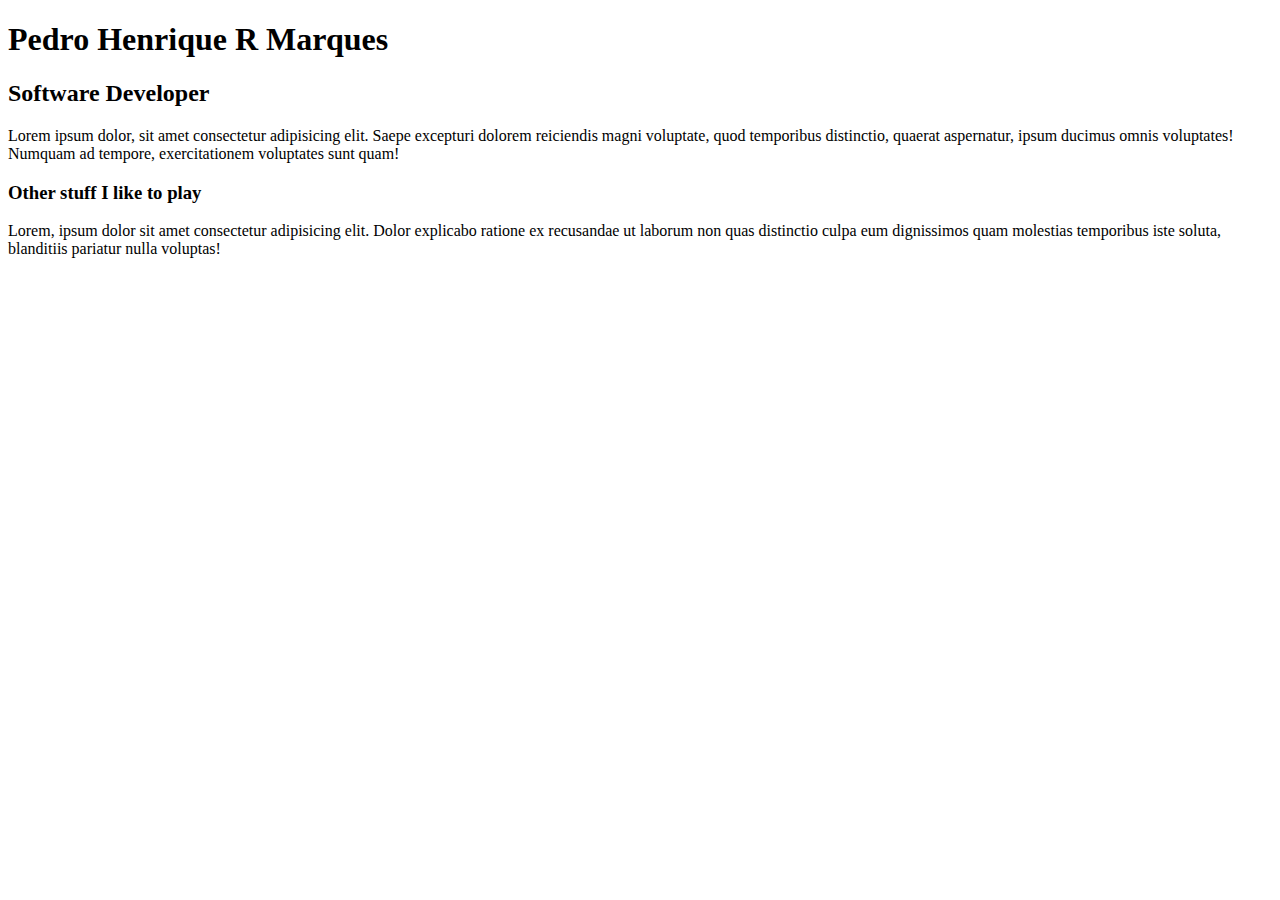
<file: 1 - HTML/Aula 1/index.html>
<!DOCTYPE html>
<html lang="pt">
<head>
  <meta charset="UTF-8">
  <meta http-equiv="X-UA-Compatible" content="IE=edge">
  <meta name="viewport" content="width=device-width, initial-scale=1.0">
  <title>Pedro Henrique</title>
</head>
<body>
    <h1>Pedro Henrique R Marques</h1>
    <h2>Software Developer</h2>

    <p>
      Lorem ipsum dolor, sit amet consectetur adipisicing elit. Saepe excepturi dolorem reiciendis magni voluptate, quod temporibus distinctio, quaerat aspernatur, ipsum ducimus omnis voluptates! Numquam ad tempore, exercitationem voluptates sunt quam!
    </p>

    <h3>Other stuff I like to play</h3>

    <p>Lorem, ipsum dolor sit amet consectetur adipisicing elit. Dolor explicabo ratione ex recusandae ut laborum non quas distinctio culpa eum dignissimos quam molestias temporibus iste soluta, blanditiis pariatur nulla voluptas!
    </p>
  </body>
</html>
</file>
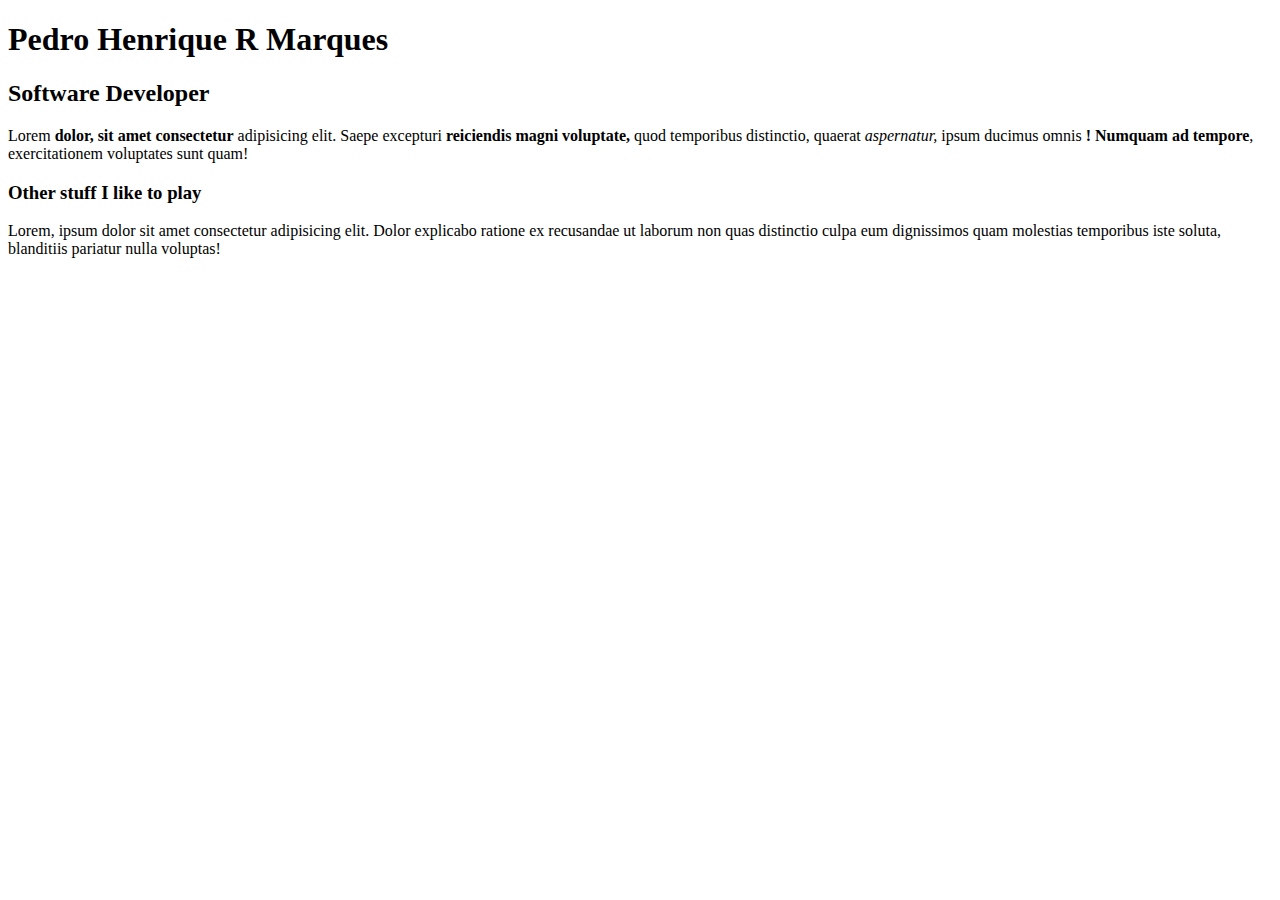
<file: 1 - HTML/Aula 5/index.html>
<!DOCTYPE html>
<html lang="pt">
<head>
  <meta charset="UTF-8">
  <meta http-equiv="X-UA-Compatible" content="IE=edge">
  <meta name="viewport" content="width=device-width, initial-scale=1.0">
  <title>Pedro Henrique</title>
</head>
<body>
    <h1>Pedro Henrique R Marques</h1>
    <h2>Software Developer</h2>

    <p>
      Lorem <strong> dolor, sit amet consectetur</strong> adipisicing elit. Saepe excepturi <strong> reiciendis magni voluptate,</strong> quod temporibus distinctio, quaerat <em>aspernatur,</em> ipsum ducimus omnis <b>! Numquam ad tempore</b>, exercitationem voluptates sunt quam!
    </p>

    <h3>Other stuff I like to play</h3>

    <p>Lorem, ipsum dolor sit amet consectetur adipisicing elit. Dolor explicabo ratione ex recusandae ut laborum non quas distinctio culpa eum dignissimos quam molestias temporibus iste soluta, blanditiis pariatur nulla voluptas!
    </p>
  </body>
</html>
</file>
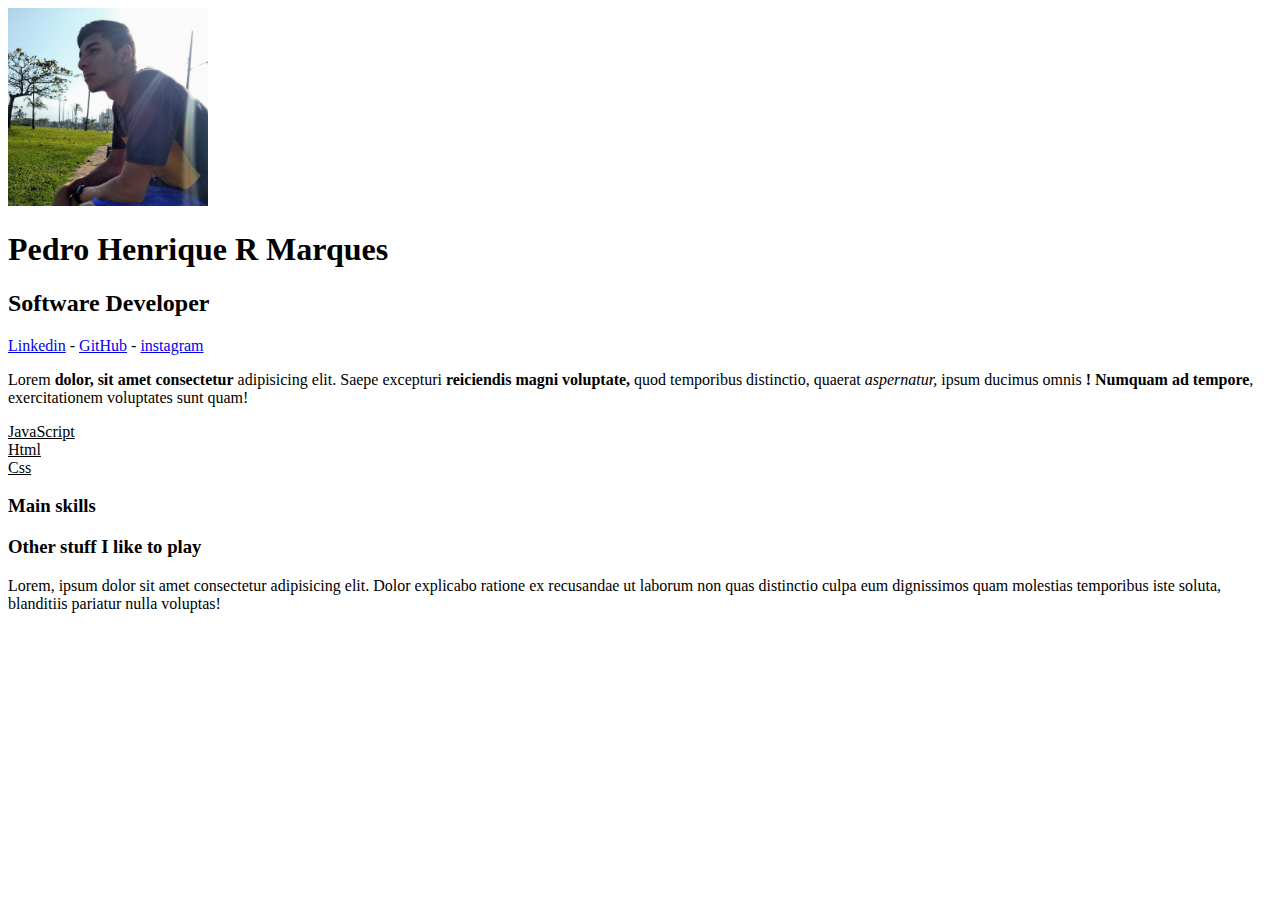
<file: 1 - HTML/Aula 6/index.html>
<!DOCTYPE html>
<html lang="pt">
<head>
  <meta charset="UTF-8">
  <meta http-equiv="X-UA-Compatible" content="IE=edge">
  <meta name="viewport" content="width=device-width, initial-scale=1.0">
  <title>Pedro Henrique</title>
</head>
<body>
  <img src="Pedro.jpg" width="200" alt="Foto: Pedro Henrique">

    <h1>Pedro Henrique R Marques</h1>
    <h2>Software Developer</h2>
  
    <a href="http://www.Linkedin.com.br" target="@blank">Linkedin</a> <!-- A tag target="@blank indica que o link abrirá em outra pagina"-->
    -
    <a href="http://www.github.com.br" target="@blank">GitHub</a>
-
    <a href="HTTP://www.instagram.com" target="@blank">instagram</a>
    <p>
      Lorem <strong> dolor, sit amet consectetur</strong> adipisicing elit. Saepe excepturi <strong> reiciendis magni voluptate,</strong> quod temporibus distinctio, quaerat <em>aspernatur,</em> ipsum ducimus omnis <b>! Numquam ad tempore</b>, exercitationem voluptates sunt quam!
    </p>
      <u>  <!-- ul significa inicio de uma lista não ordenada-->
          <li>JavaScript</li>
          <li>Html</li>
          <li>Css</li>
      </u>
    <h3>Main skills</h3>

    <h3>Other stuff I like to play</h3>

    <p>Lorem, ipsum dolor sit amet consectetur adipisicing elit. Dolor explicabo ratione ex recusandae ut laborum non quas distinctio culpa eum dignissimos quam molestias temporibus iste soluta, blanditiis pariatur nulla voluptas!
    </p>
  </body>
</html>
</file>
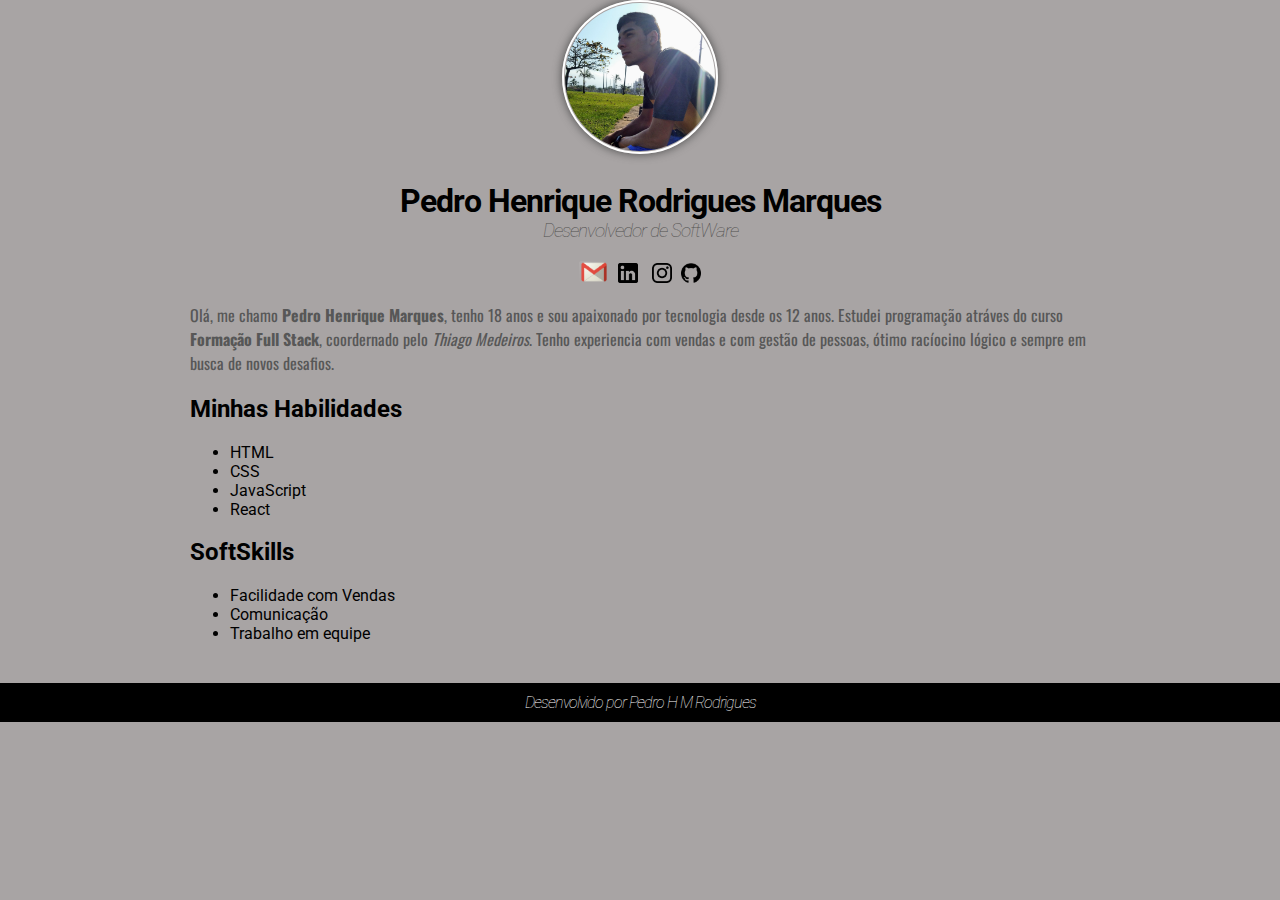
<file: 1 - HTML/Exercicio/index.html>
<!DOCTYPE html>
<html lang="PT">
<head>
    <meta charset="UTF-8">
    <meta http-equiv="X-UA-Compatible" content="IE=edge">
    <meta name="viewport" content="width=device-width, initial-scale=1.0">
    <title>Pedro Henrique </title>
    <link rel="preconnect" href="https://fonts.googleapis.com">
<link rel="preconnect" href="https://fonts.gstatic.com" crossorigin>
<link href="https://fonts.googleapis.com/css2?family=Oswald&family=Roboto&display=swap" rel="stylesheet">
    <link rel="stylesheet" href="style.css">
</head>
<body>
    <div class="container">
        <div class="principal">
    <img src="Pedro.jpg" alt="Pedro Henrique" class="ImagenPrincipal">
<br><br>

<h1>Pedro Henrique Rodrigues Marques</h1>
<h3>Desenvolvedor de SoftWare</h3>

<a href="mailto:pedro.hmrodrigues.00@gmail.com?subject= Olá Pedro, queremos entrar em contato com você"><img src="logo/email-logo-png-1114.png" alt="Email" class="logo-icons"></a>

        <a href="https://www.linkedin.com" target="_blank"><img src="logo/logo-linkedin.png" alt="LinkdIn" class="logos-icons linkd" ></a>

        <a href="https://www.instagram.com" target="_blank"><img src="logo/logo-instagram.png" alt="instagram" class="logos-icons insta"></a>

        <a href="https://www.Github.com" target="_blank"><img src="logo/logo-github.png" alt="Github" class="logos-icons"></a>
    </div>
    
    <p>
        Olá, me chamo <strong>Pedro Henrique Marques</strong>, tenho 18 anos e sou apaixonado por tecnologia desde os 12 anos. Estudei programação atráves do curso <strong>Formação Full Stack</strong>, coordernado pelo <em>Thiago Medeiros</em>. Tenho experiencia com vendas e com gestão de pessoas, ótimo racíocino lógico e sempre em busca de novos desafios.
    </p>
    <h2>Minhas Habilidades</h2>
    <ul>
        <li>HTML</li>
        <li>CSS</li>
        <li>JavaScript</li>
        <li>React</li>
    </ul>


   

    <h2>SoftSkills</h2>
        <ul>
            <li>Facilidade com Vendas</li>
            <li>Comunicação</li>
            <li>Trabalho em equipe</li>
        </ul>
    </div>

    <div class="footer">
        Desenvolvido por Pedro H M Rodrigues
    </div>
</body>
</html>
</file>
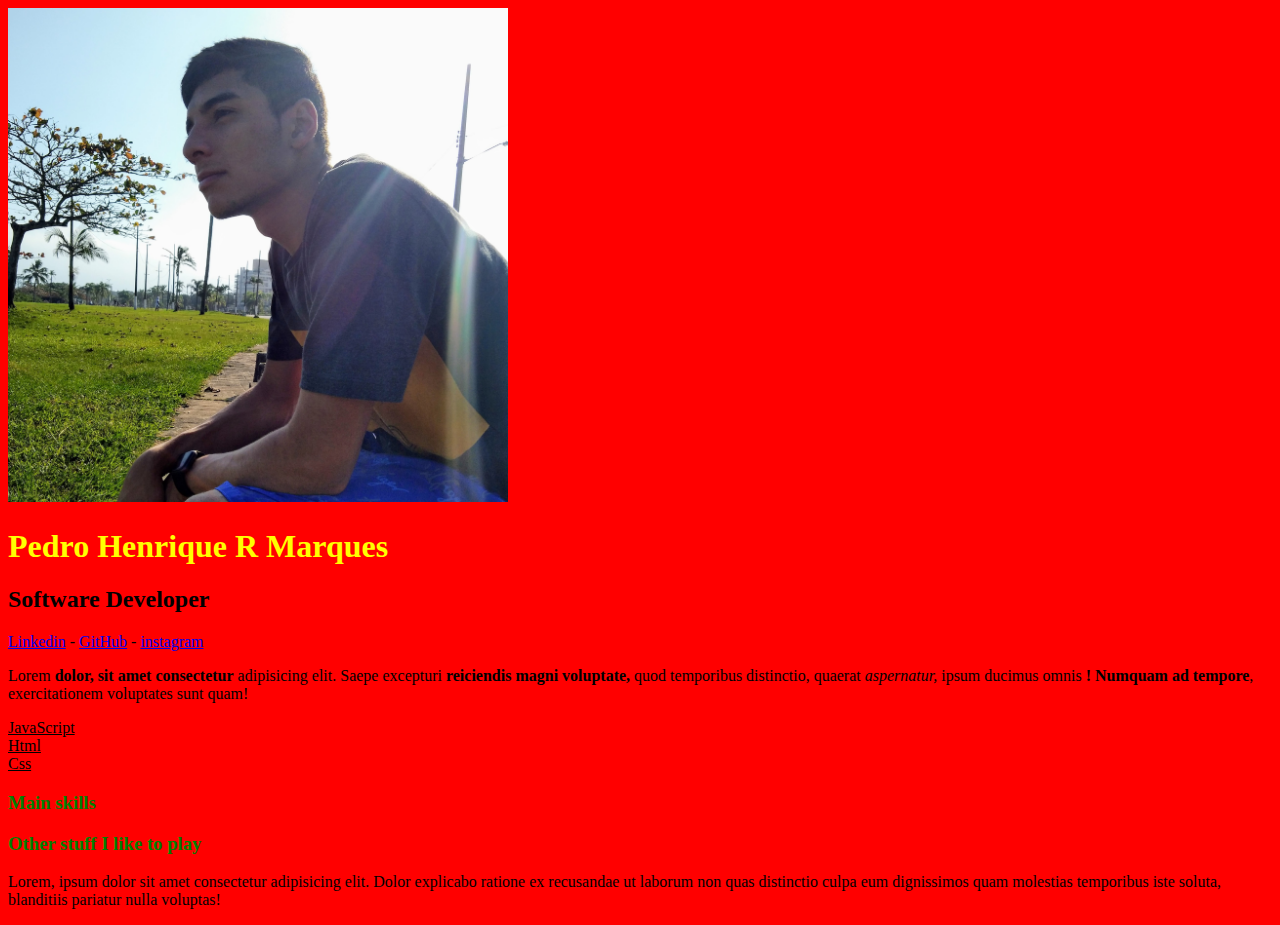
<file: 2 - CSS/Aula 1/index.html>
<!DOCTYPE html>
<html lang="pt">
<head>
  <meta charset="UTF-8">
  <meta http-equiv="X-UA-Compatible" content="IE=edge">
  <meta name="viewport" content="width=device-width, initial-scale=1.0">
  <title>Pedro Henrique</title>
  <link rel="stylesheet" href="style.css">
</head>
<body>
  <img src="Pedro.jpg"  alt="Foto: Pedro Henrique" class="foto-principal">

    <h1 id="nome">Pedro Henrique R Marques</h1>
    <h2>Software Developer</h2>
  
    <a href="http://www.Linkedin.com.br" target="@blank">Linkedin</a> <!-- A tag target="@blank indica que o link abrirá em outra pagina"-->
    -
    <a href="http://www.github.com.br" target="@blank">GitHub</a>
-
    <a href="HTTP://www.instagram.com" target="@blank">instagram</a>
    <p>
      Lorem <strong> dolor, sit amet consectetur</strong> adipisicing elit. Saepe excepturi <strong> reiciendis magni voluptate,</strong> quod temporibus distinctio, quaerat <em>aspernatur,</em> ipsum ducimus omnis <b>! Numquam ad tempore</b>, exercitationem voluptates sunt quam!
    </p>
      <u>  <!-- ul significa inicio de uma lista não ordenada-->
          <li>JavaScript</li>
          <li>Html</li>
          <li>Css</li>
      </u>
    <h3 class="Verde">Main skills</h3>

    <h3 class="Verde">Other stuff I like to play</h3>

    <p>Lorem, ipsum dolor sit amet consectetur adipisicing elit. Dolor explicabo ratione ex recusandae ut laborum non quas distinctio culpa eum dignissimos quam molestias temporibus iste soluta, blanditiis pariatur nulla voluptas!
    </p>
  </body>
</html>
</file>
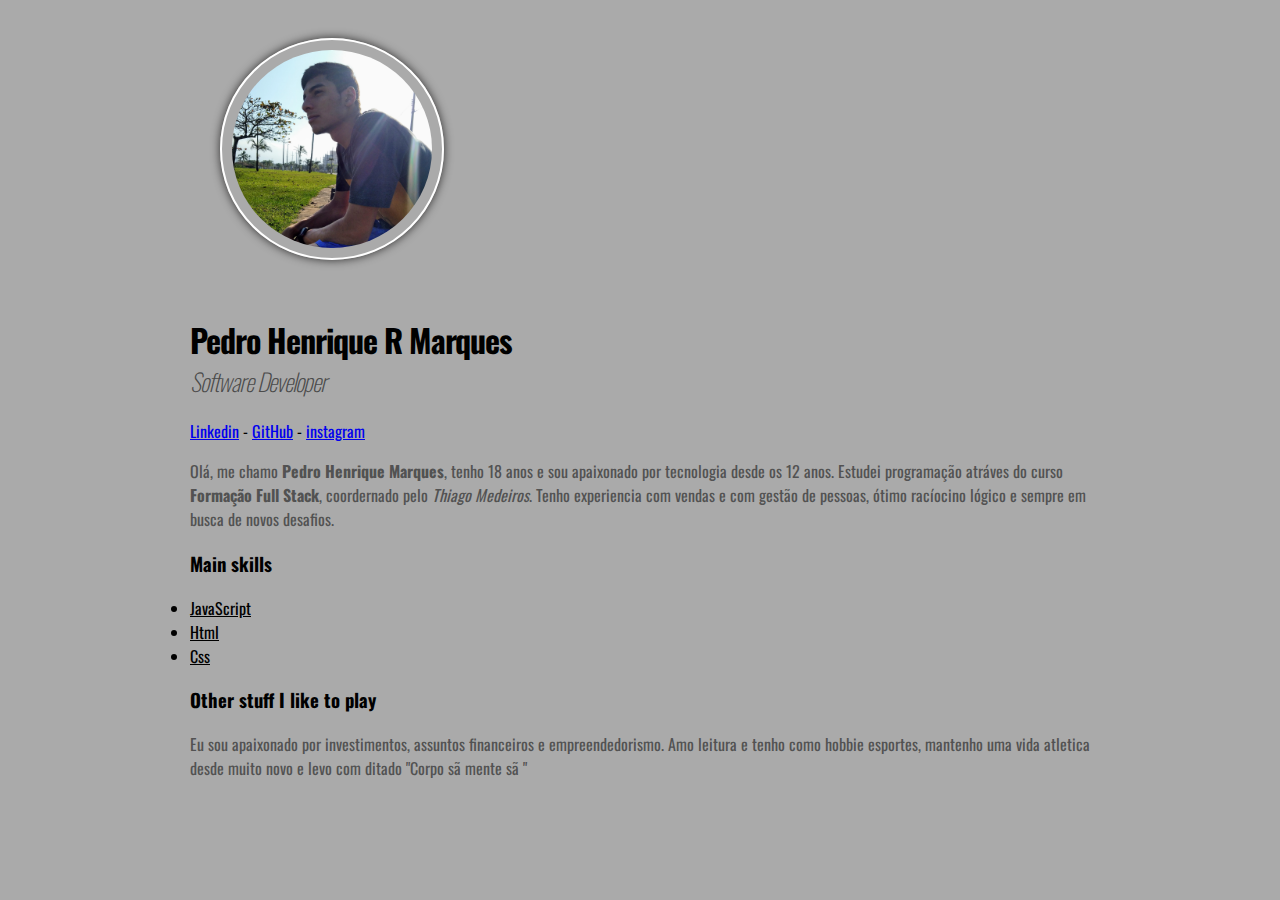
<file: 2 - CSS/Aula 10/index.html>
<!DOCTYPE html>
<html lang="pt">
<head>
  <meta charset="UTF-8">
  <meta http-equiv="X-UA-Compatible" content="IE=edge">
  <meta name="viewport" content="width=device-width, initial-scale=1.0">
  <title>Pedro Henrique</title>
  <link href="https://fonts.googleapis.com/css2?family=Oswald:wght@300&display=swap" rel="stylesheet">
  <link rel="stylesheet" href="style.css">
</head>
<body>
<div class="container">

   <img src="Pedro.jpg"   alt="Foto: Pedro Henrique" class="foto-principal">

    <h1 id="nome">Pedro Henrique R Marques</h1>
    <h2>Software Developer</h2>
  
    <a href="http://www.Linkedin.com.br" target="@blank">Linkedin</a> <!-- A tag target="@blank indica que o link abrirá em outra pagina"-->
    -
    <a href="http://www.github.com.br" target="@blank">GitHub</a>
-
    <a href="HTTP://www.instagram.com" target="@blank">instagram</a>
    <p>
      Olá, me chamo <strong>Pedro Henrique Marques</strong>, tenho 18 anos e sou apaixonado por tecnologia desde os 12 anos. Estudei programação atráves do curso <strong>Formação Full Stack</strong>, coordernado pelo <em>Thiago Medeiros</em>. Tenho experiencia com vendas e com gestão de pessoas, ótimo racíocino lógico e sempre em busca de novos desafios.
    </p>
      
    <h3 class="Verde">Main skills</h3>

    <u>  <!-- ul significa inicio de uma lista não ordenada-->
      <li>JavaScript</li>
      <li>Html</li>
      <li>Css</li>
   </u>
    
    <h3 class="Verde">Other stuff I like to play</h3>

    <p>
      Eu sou apaixonado por investimentos, assuntos financeiros e empreendedorismo. Amo leitura e tenho como hobbie esportes, mantenho uma vida atletica desde muito novo e levo com ditado "Corpo sã mente sã "
    </p>
  </div>
  </body>
</html>
</file>
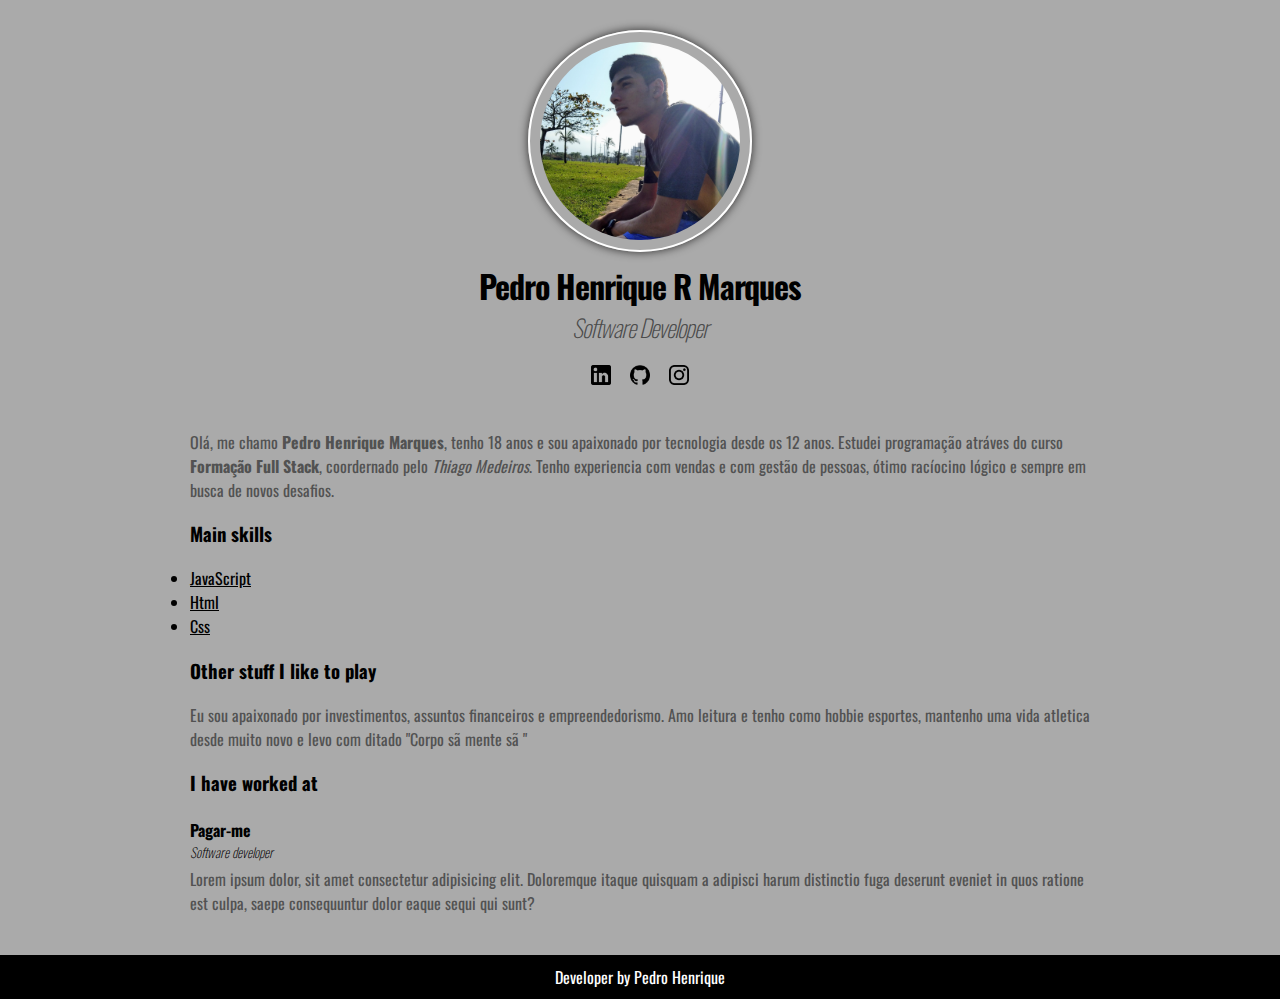
<file: 2 - CSS/Aula 11 copy/index.html>
<!DOCTYPE html>
<html lang="pt">
<head>
  <meta charset="UTF-8">
  <meta http-equiv="X-UA-Compatible" content="IE=edge">
  <meta name="viewport" content="width=device-width, initial-scale=1.0">
  <title>Pedro Henrique</title>
  <link href="https://fonts.googleapis.com/css2?family=Oswald:wght@300&display=swap" rel="stylesheet">
  <link rel="stylesheet" href="style.css">
</head>
<body>
<div class="container">
  <div class="profile"> 
      <img src="Pedro.jpg"   alt="Foto: Pedro Henrique" class="foto-principal">

        <h1 id="nome">Pedro Henrique R Marques</h1>
        <h2>Software Developer</h2>
      
        <a href="http://www.Linkedin.com.br" target="@blank" class="social-link">

          <img src="logo/logo-linkedin.png" alt="Linkedin" class="social_icons">

        </a> <!-- A tag target="@blank indica que o link abrirá em outra pagina"-->

        <a href="http://www.github.com.br" target="@blank" class="social-link">

          <img src="logo/logo-github.png" alt="GitHub" class="social_icons github" >

        </a>
  
        <a href="HTTP://www.instagram.com" target="@blank" class="social-link">
          
          <img src="logo/logo-instagram.png" alt="Instagram" class="social_icons">

        </a>
  </div>
    <p>
      Olá, me chamo <strong>Pedro Henrique Marques</strong>, tenho 18 anos e sou apaixonado por tecnologia desde os 12 anos. Estudei programação atráves do curso <strong>Formação Full Stack</strong>, coordernado pelo <em>Thiago Medeiros</em>. Tenho experiencia com vendas e com gestão de pessoas, ótimo racíocino lógico e sempre em busca de novos desafios.
    </p>
      
    <h3 class="Verde">Main skills</h3>

    <u>  <!-- ul significa inicio de uma lista não ordenada-->
      <li>JavaScript</li>
      <li>Html</li>
      <li>Css</li>
   </u>
    
    <h3 class="Verde">Other stuff I like to play</h3>

    <p>
      Eu sou apaixonado por investimentos, assuntos financeiros e empreendedorismo. Amo leitura e tenho como hobbie esportes, mantenho uma vida atletica desde muito novo e levo com ditado "Corpo sã mente sã "
    </p>

    <h3>I have worked at</h3>
    <ul class="jobs">
      <li>
        <h4>Pagar-me</h4>
        <h5>Software developer</h5>
        <p>Lorem ipsum dolor, sit amet consectetur adipisicing elit. Doloremque itaque quisquam a adipisci harum distinctio fuga deserunt eveniet in quos ratione est culpa, saepe consequuntur dolor eaque sequi qui sunt?</p>
      </li>
    </ul> 
  </div>
  <div class="footer"> 
Developer by Pedro Henrique
  </div>

  </body>
</html>
</file>
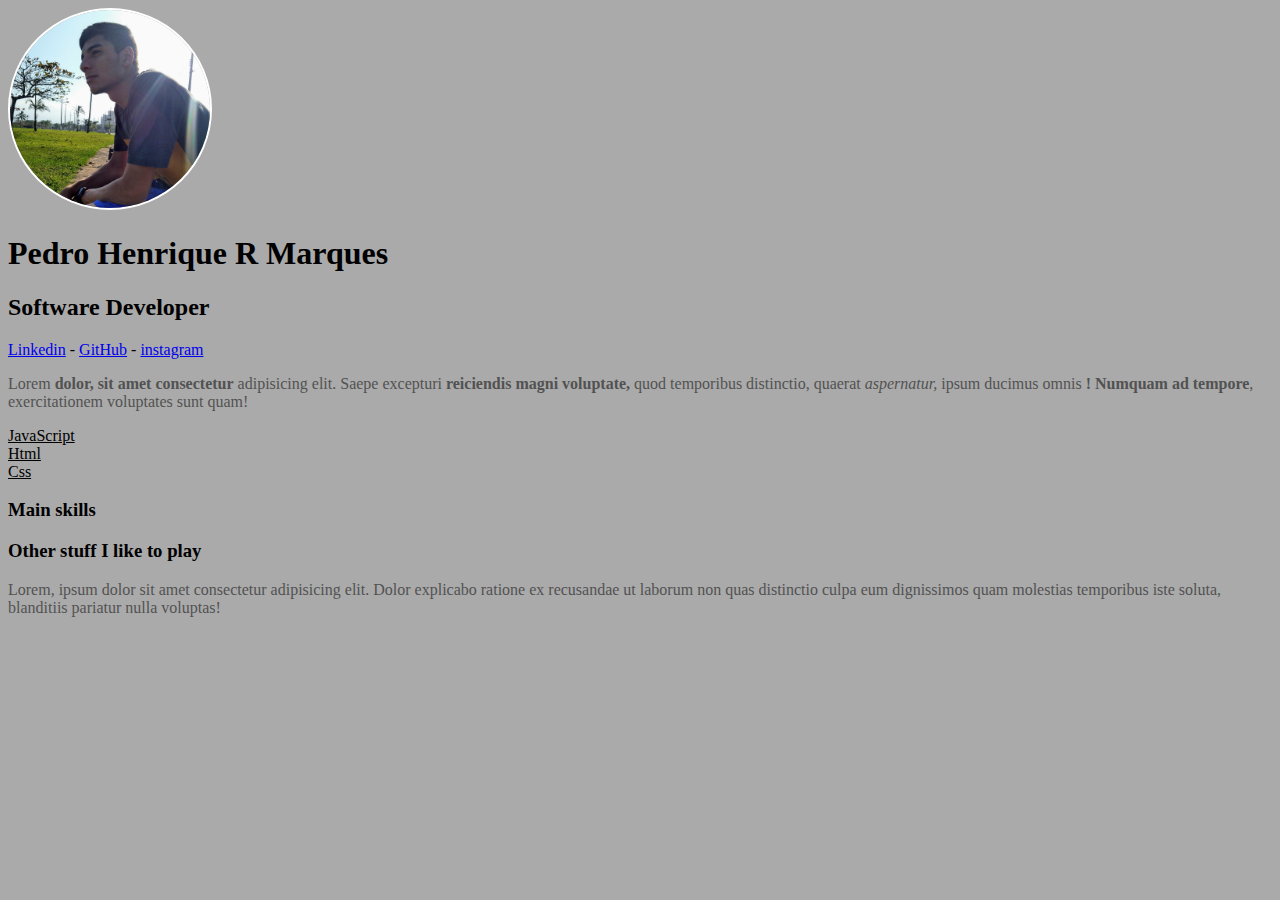
<file: 2 - CSS/Aula 4/index.html>
<!DOCTYPE html>
<html lang="pt">
<head>
  <meta charset="UTF-8">
  <meta http-equiv="X-UA-Compatible" content="IE=edge">
  <meta name="viewport" content="width=device-width, initial-scale=1.0">
  <title>Pedro Henrique</title>
  <link rel="stylesheet" href="style.css">
</head>
<body>
  <img src="Pedro.jpg"   alt="Foto: Pedro Henrique" class="foto-principal">

    <h1 id="nome">Pedro Henrique R Marques</h1>
    <h2>Software Developer</h2>
  
    <a href="http://www.Linkedin.com.br" target="@blank">Linkedin</a> <!-- A tag target="@blank indica que o link abrirá em outra pagina"-->
    -
    <a href="http://www.github.com.br" target="@blank">GitHub</a>
-
    <a href="HTTP://www.instagram.com" target="@blank">instagram</a>
    <p>
      Lorem <strong> dolor, sit amet consectetur</strong> adipisicing elit. Saepe excepturi <strong> reiciendis magni voluptate,</strong> quod temporibus distinctio, quaerat <em>aspernatur,</em> ipsum ducimus omnis <b>! Numquam ad tempore</b>, exercitationem voluptates sunt quam!
    </p>
      <u>  <!-- ul significa inicio de uma lista não ordenada-->
          <li>JavaScript</li>
          <li>Html</li>
          <li>Css</li>
      </u>
    <h3 class="Verde">Main skills</h3>

    <h3 class="Verde">Other stuff I like to play</h3>

    <p>Lorem, ipsum dolor sit amet consectetur adipisicing elit. Dolor explicabo ratione ex recusandae ut laborum non quas distinctio culpa eum dignissimos quam molestias temporibus iste soluta, blanditiis pariatur nulla voluptas!
    </p>
  </body>
</html>
</file>
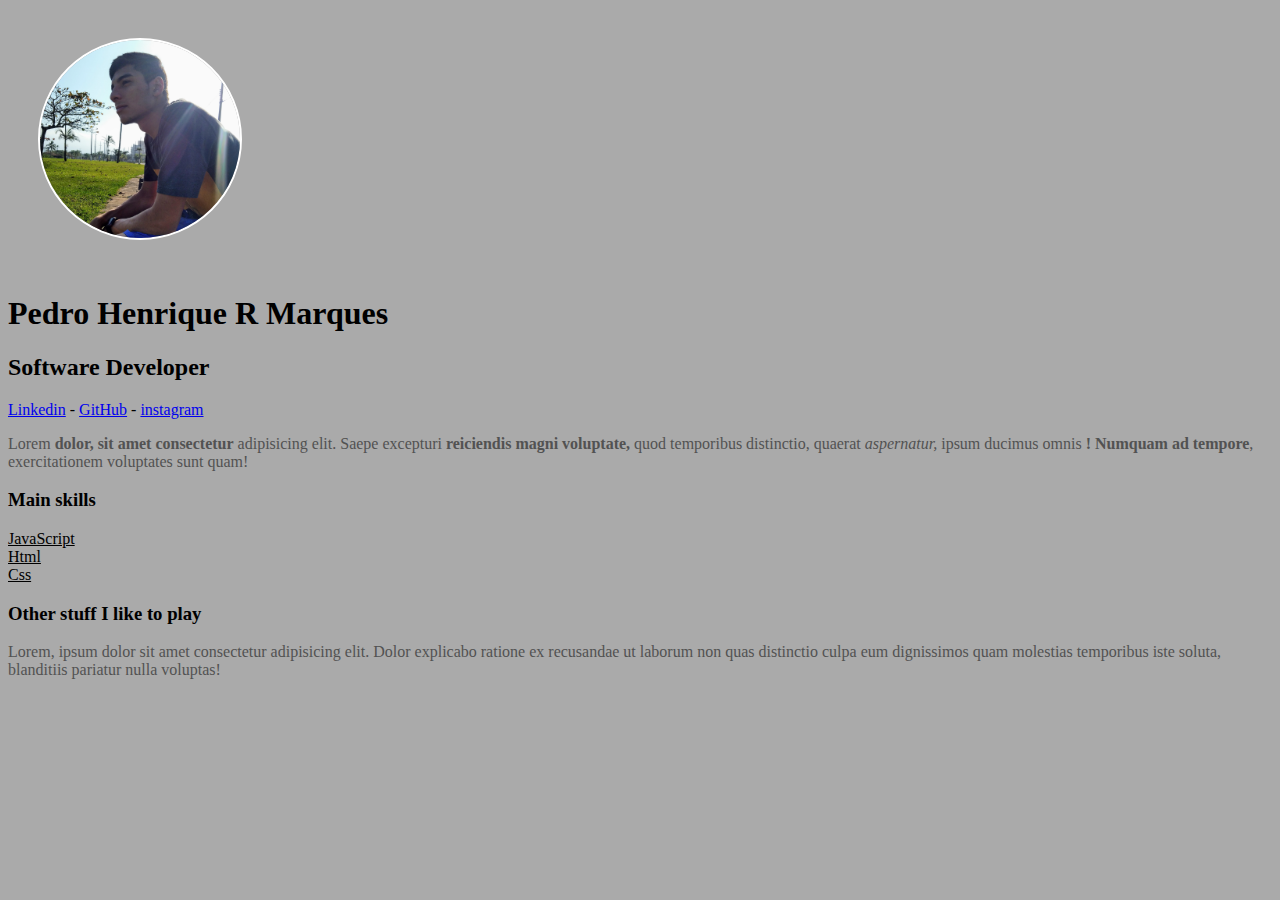
<file: 2 - CSS/Aula 5/index.html>
<!DOCTYPE html>
<html lang="pt">
<head>
  <meta charset="UTF-8">
  <meta http-equiv="X-UA-Compatible" content="IE=edge">
  <meta name="viewport" content="width=device-width, initial-scale=1.0">
  <title>Pedro Henrique</title>
  <link href="https://fonts.googleapis.com/css2?family=Oswald:wght@300&display=swap" rel="stylesheet">
  <link rel="stylesheet" href="style.css">
</head>
<body>
  <img src="Pedro.jpg"   alt="Foto: Pedro Henrique" class="foto-principal">

    <h1 id="nome">Pedro Henrique R Marques</h1>
    <h2>Software Developer</h2>
  
    <a href="http://www.Linkedin.com.br" target="@blank">Linkedin</a> <!-- A tag target="@blank indica que o link abrirá em outra pagina"-->
    -
    <a href="http://www.github.com.br" target="@blank">GitHub</a>
-
    <a href="HTTP://www.instagram.com" target="@blank">instagram</a>
    <p>
      Lorem <strong> dolor, sit amet consectetur</strong> adipisicing elit. Saepe excepturi <strong> reiciendis magni voluptate,</strong> quod temporibus distinctio, quaerat <em>aspernatur,</em> ipsum ducimus omnis <b>! Numquam ad tempore</b>, exercitationem voluptates sunt quam!
    </p>
      
    <h3 class="Verde">Main skills</h3>

    <u>  <!-- ul significa inicio de uma lista não ordenada-->
      <li>JavaScript</li>
      <li>Html</li>
      <li>Css</li>
  </u>

    <h3 class="Verde">Other stuff I like to play</h3>

    <p>Lorem, ipsum dolor sit amet consectetur adipisicing elit. Dolor explicabo ratione ex recusandae ut laborum non quas distinctio culpa eum dignissimos quam molestias temporibus iste soluta, blanditiis pariatur nulla voluptas!
    </p>
  </body>
</html>
</file>
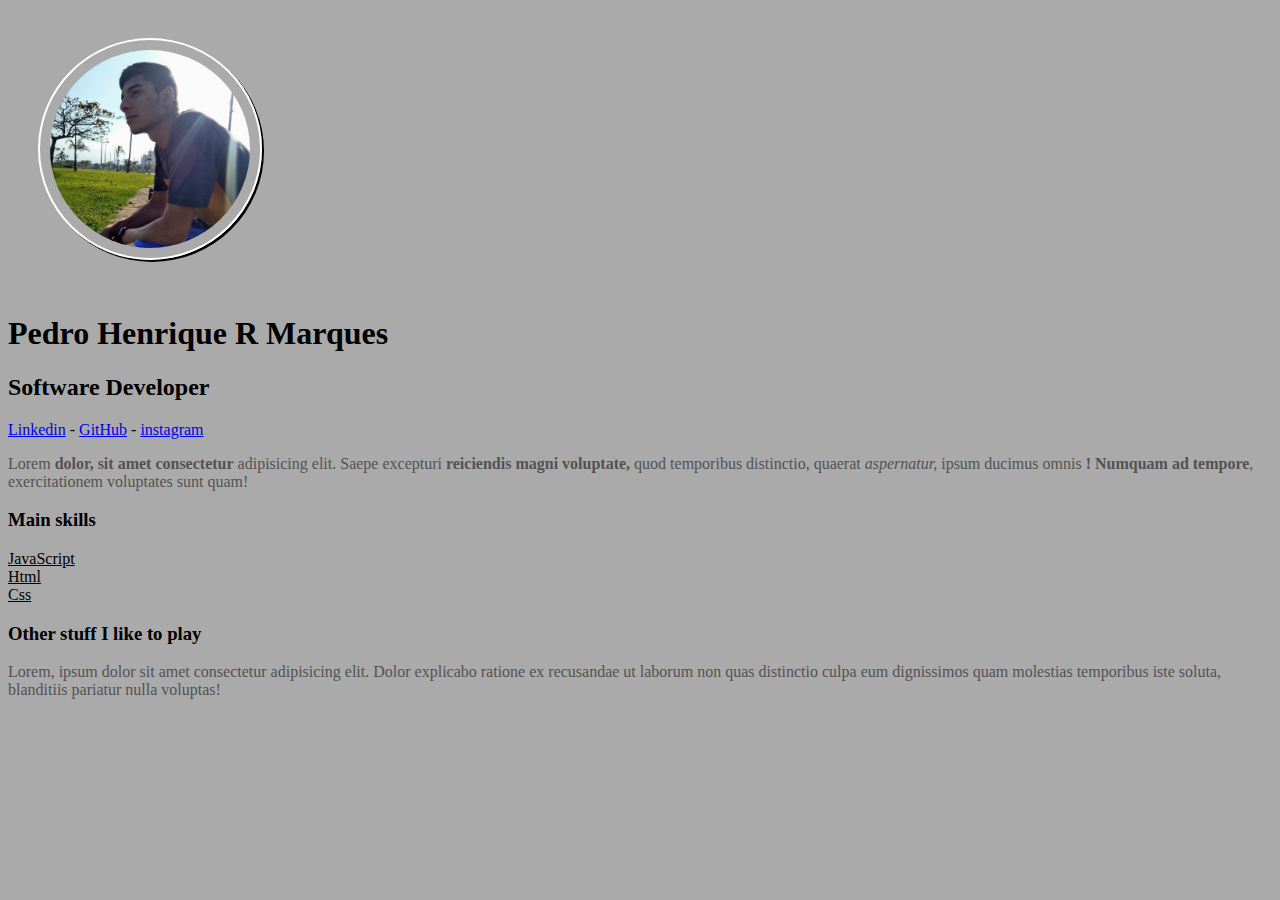
<file: 2 - CSS/Aula 6/index.html>
<!DOCTYPE html>
<html lang="pt">
<head>
  <meta charset="UTF-8">
  <meta http-equiv="X-UA-Compatible" content="IE=edge">
  <meta name="viewport" content="width=device-width, initial-scale=1.0">
  <title>Pedro Henrique</title>
  <link rel="stylesheet" href="style.css">
</head>
<body>
  <img src="Pedro.jpg"   alt="Foto: Pedro Henrique" class="foto-principal">

    <h1 id="nome">Pedro Henrique R Marques</h1>
    <h2>Software Developer</h2>
  
    <a href="http://www.Linkedin.com.br" target="@blank">Linkedin</a> <!-- A tag target="@blank indica que o link abrirá em outra pagina"-->
    -
    <a href="http://www.github.com.br" target="@blank">GitHub</a>
-
    <a href="HTTP://www.instagram.com" target="@blank">instagram</a>
    <p>
      Lorem <strong> dolor, sit amet consectetur</strong> adipisicing elit. Saepe excepturi <strong> reiciendis magni voluptate,</strong> quod temporibus distinctio, quaerat <em>aspernatur,</em> ipsum ducimus omnis <b>! Numquam ad tempore</b>, exercitationem voluptates sunt quam!
    </p>
      
    <h3 class="Verde">Main skills</h3>

    <u>  <!-- ul significa inicio de uma lista não ordenada-->
      <li>JavaScript</li>
      <li>Html</li>
      <li>Css</li>
  </u>
    
    <h3 class="Verde">Other stuff I like to play</h3>

    <p>Lorem, ipsum dolor sit amet consectetur adipisicing elit. Dolor explicabo ratione ex recusandae ut laborum non quas distinctio culpa eum dignissimos quam molestias temporibus iste soluta, blanditiis pariatur nulla voluptas!
    </p>
  </body>
</html>
</file>
<file: 1 - HTML/Exercicio/style.css>
body{
    font-family: 'Roboto', sans-serif;;
    background-color: rgb(168, 164, 164);
    margin: 0;
}

.principal{
    text-align: center;
}

.container{
    width: 900px;
    margin: auto;
}
.ImagenPrincipal{
    padding: 1px;
    width: 150px;
    border: 2px solid #FFFF;
    border-radius: 50%;
    box-shadow: 0px 0px 10px rgb(73, 73, 73);
}

h1{
    
   letter-spacing: -1px;
    margin-bottom: 0px;
    margin-top: 5px;
}

h3{
    font-style: italic;
    text-align: center;
    color: rgb(82, 81, 80);
    letter-spacing: -1px;
    font-weight: 100;
    margin-top: 0;
}

.logos-icons{
    width: 20px;
}

.logo-icons{
    width: 30px;
}

.insta{
    margin-left: 5px;
    margin-right: 5px;
}

.linkd{
    margin-left: 5px;
    margin-right: 5px;
}

.footer{
    background-color: black;
    color: white;
    font-weight: 100;
    font-style: italic;
    text-align: center;
    letter-spacing: -1px;
    margin-top: 40px;
    padding: 10px 0 10px 0 ;
    
}

p{
    font-family: 'Oswald', sans-serif;
    color: rgb(87, 87, 87);
}
</file>
<file: 2 - CSS/Aula 1/style.css>
body {
     background: red;
}

/* .Verde {    /* Para selecionar uma classe usar  "." 
    color: green; 
} */

h3{     /* Usando a tag do html para colocar efeito em todas */
    color: green;
}

.foto-principal{
    width: 500px;
}

#nome{ /*  "#" para selecionar o id do elemento html */
    color: yellow;
}
</file>
<file: 2 - CSS/Aula 10/style.css>
body{
    background-color: rgb(170, 170, 170);
    font-family: 'Oswald', sans-serif;
}

.container{
    width: 900px;
    margin: 0 auto;
}

p {
    color:rgb(82, 82, 82);
}

.foto-principal{
    width: 200px;
    border: 2px solid #FFFFFF;
    border-radius: 50%; /* Ou os 100px pode ser representado por 50%*/
    margin: 30px;  /* Espaçamento externo*/
    padding: 10px; /*Espaçamento interno */
    box-shadow: 0px 0px 10px rgb(46, 45, 45); /* A sombra da caixa recebe 4 parametros 1. distantcia da sombra na horizontal 2. Distancia da sombra na vertical 3. desfoque da sombra 4. a cor da sombra*/
}   

h1{
    margin-bottom: 0;
    letter-spacing: -1px;
}

h2{
    margin-top: 0;
    font-style: italic;
    color: rgb(75, 75, 75);
    font-weight: 100;  /*Esperssura da fonte*/
    letter-spacing: -1px ;  /*Espaçamento entre as letras*/
}
</file>
<file: 2 - CSS/Aula 11 copy/style.css>
body{
    background-color: rgb(170, 170, 170);
    font-family: 'Oswald', sans-serif;
    margin: 0;
}

.container{
    width: 900px;
    margin: 0 auto;
}

.profile{
    text-align: center;
    margin-bottom: 40px;
}

p {
    color:rgb(82, 82, 82);
}

.foto-principal{
   
    width: 200px;
    border: 2px solid #FFFFFF;
    border-radius: 50%; /* Ou os 100px pode ser representado por 50%*/
    margin: 30px 30px 0 30px;  /* Espaçamento externo*/
    padding: 10px; /*Espaçamento interno */
    box-shadow: 0px 0px 10px rgb(46, 45, 45); /* A sombra da caixa recebe 4 parametros 1. distantcia da sombra na horizontal 2. Distancia da sombra na vertical 3. desfoque da sombra 4. a cor da sombra*/
}   

.social_icons{
    width: 20px;
}
.social-link{
    text-decoration: none; /*Remover underline dos links*/

}

.github{
    margin: 0px 15px 0 15px;
}

h1{
    margin-bottom: 0;
    letter-spacing: -1px;
    margin-top: 5px;
}

h2{
    margin-top: 0;
    font-style: italic;
    color: rgb(75, 75, 75);
    font-weight: 100;  /*Esperssura da fonte*/
    letter-spacing: -1px ;  /*Espaçamento entre as letras*/
}

.jobs{
    list-style: none;
    padding-left: 0;
}

h4{
    margin-bottom: 0;
}
h5{
    margin-top: 0;
    margin-bottom: 5px;
    font-weight: 100;
    font-style: italic;
}

p{
    margin-top: 0;
}

.footer{
    background-color: black;
    margin-top: 40px;
    color: white;
    text-align: center;
    padding: 10px 0 10px 0;
}
</file>
<file: 2 - CSS/Aula 4/style.css>
body{
    background-color: rgb(170, 170, 170);
}

p {
    color:rgb(82, 82, 82);
}

.foto-principal{
    width: 200px;
    border: 2px solid #FFFFFF;
    border-radius: 50%; /* Ou os 100px pode ser representado por 50%*/
}
</file>
<file: 2 - CSS/Aula 5/style.css>
body{
    background-color: rgb(170, 170, 170);
}

p {
    color:rgb(82, 82, 82);
}

.foto-principal{
    width: 200px;
    border: 2px solid #FFFFFF;
    border-radius: 50%; /* Ou os 100px pode ser representado por 50%*/
    /*margin-top: 30px;
    margin-bottom: 100px;
    margin-left: 500px; */
    margin: 30px 30px 30px 30px;
}
</file>
<file: 2 - CSS/Aula 6/style.css>
body{
    background-color: rgb(170, 170, 170);
}

p {
    color:rgb(82, 82, 82);
}

.foto-principal{
    width: 200px;
    border: 2px solid #FFFFFF;
    border-radius: 50%; /* Ou os 100px pode ser representado por 50%*/
    margin: 30px;  /* Espaçamento externo*/
    padding: 10px; /*Espaçamento interno */
    box-shadow: 2px 2px black; /* A sombra da caixa recebe 4 parametros 1. distantcia da sombra na horizontal 2. Distancia da sombra na vertical 3. desfoque da sombra 4. a cor da sombra*/
}
</file>
